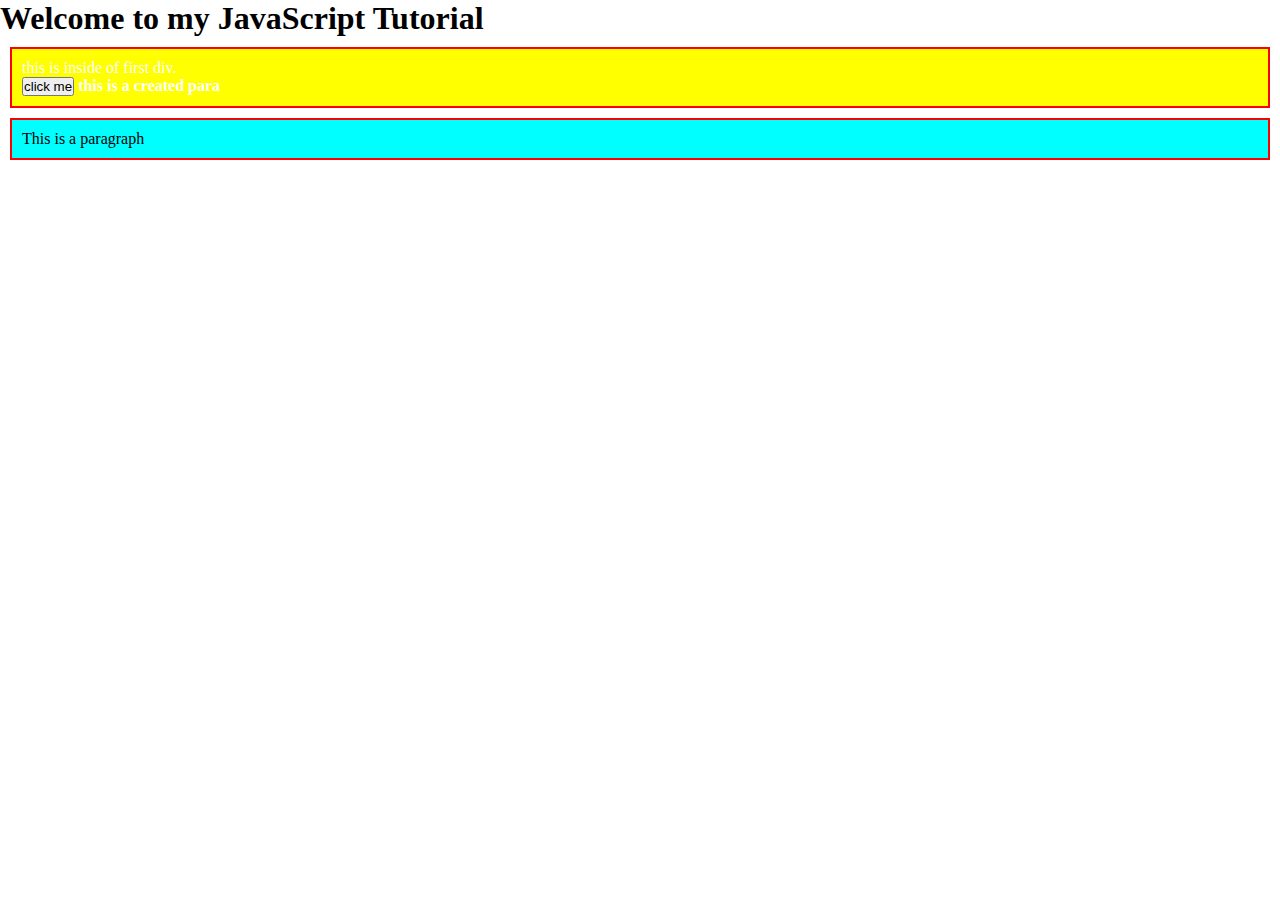
<file: Code_With_Harry_Js_Tutorial/index.html>
<!DOCTYPE html>
<html lang="en">

<head>
    <meta charset="UTF-8">
    <meta name="viewport" content="width=device-width, initial-scale=1.0">
    <title>JavaScript Tutorial</title>
</head>

<body>
    <h1>Welcome to my JavaScript Tutorial</h1>
    <div id="firstcontainer" class="container">
        <p>this is inside of first div.</p>
        <button id="click" onclick="clicked()">click me</button>
    </div>
    <div class="container">
        <p>This is a paragraph</p>
        <p id="demo"></p>
    </div>
    <script src="index.js"></script>
    <style>
        *{
            margin: 0px;
            padding: 0px;

        }
    .container{
            border: 2px solid red;
            margin: 10px;
            padding: 10px;
            background-color: cyan;

        }
    .bg-primary{
        background-color: blueviolet;
    }
    .text-success{
        color: white;
    }
    </style>
        
</body>

</html>
</file>
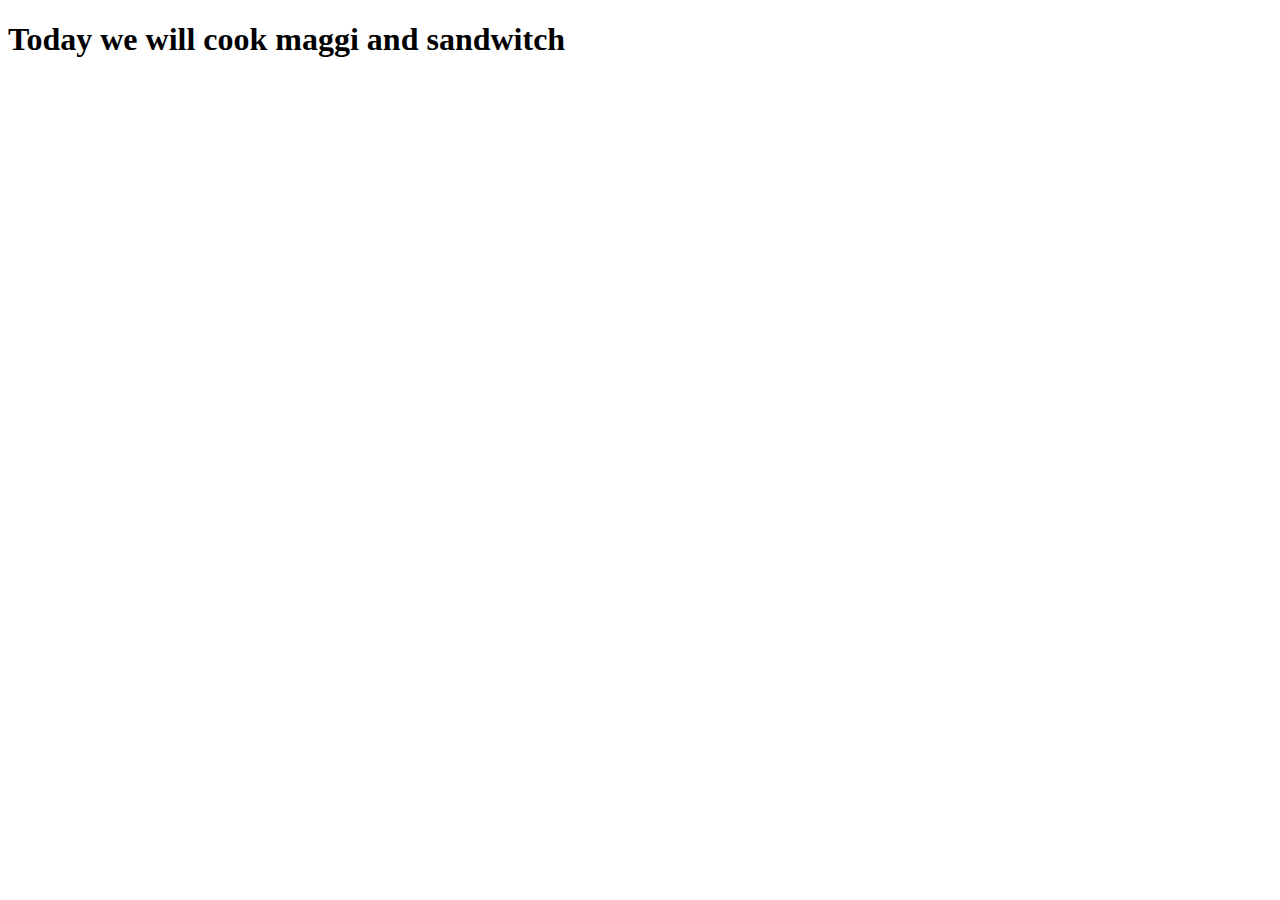
<file: function_javascript/index.html>
<!DOCTYPE html>
<html lang="en">

<head>
    <meta charset="UTF-8">
    <meta http-equiv="X-UA-Compatible" content="IE=edge">
    <meta name="viewport" content="width=device-width, initial-scale=1.0">
    <title>Function</title>
</head>

<body>
    <h1>Today we will cook maggi and sandwitch</h1>
    <script src="cookMaggi.js"></script>
    <script src="makeSandwitch.js"></script>
</body>

</html>
</file>
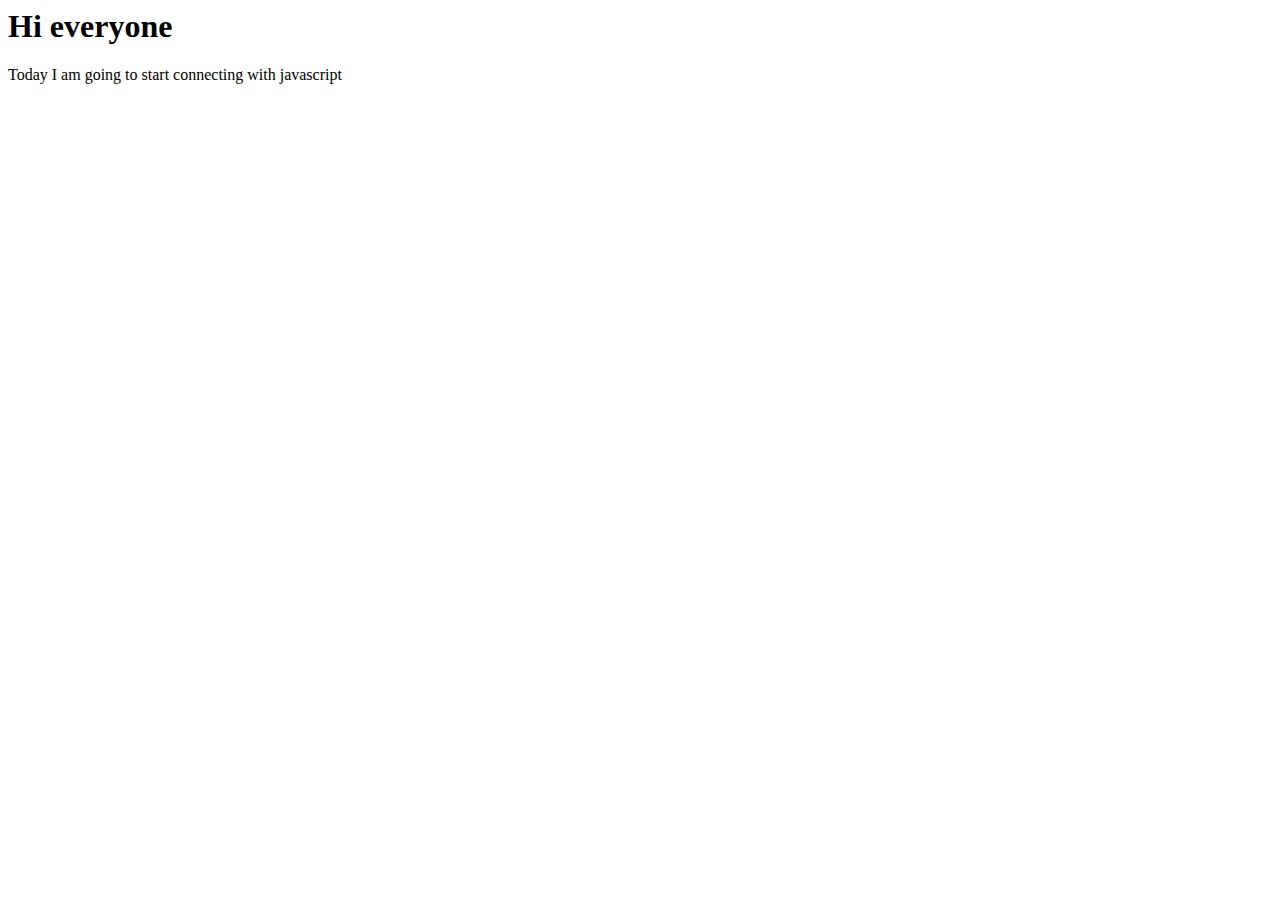
<file: NewContentsJavaScript/index.html>
<html lang="en">

<head>
    <meta charset="UTF-8">
    <meta name="viewport" content="width=device-width, initial-scale=1.0">
    <title>First HTML File</title>
</head>

<body>
    <h1>Hi everyone</h1>
    <p>Today I am going to start connecting with javascript</p>

    <script src="firstP1.js">
        
    </script>
    <script src="Datatype.js"></script>
</body>

</html>
</file>
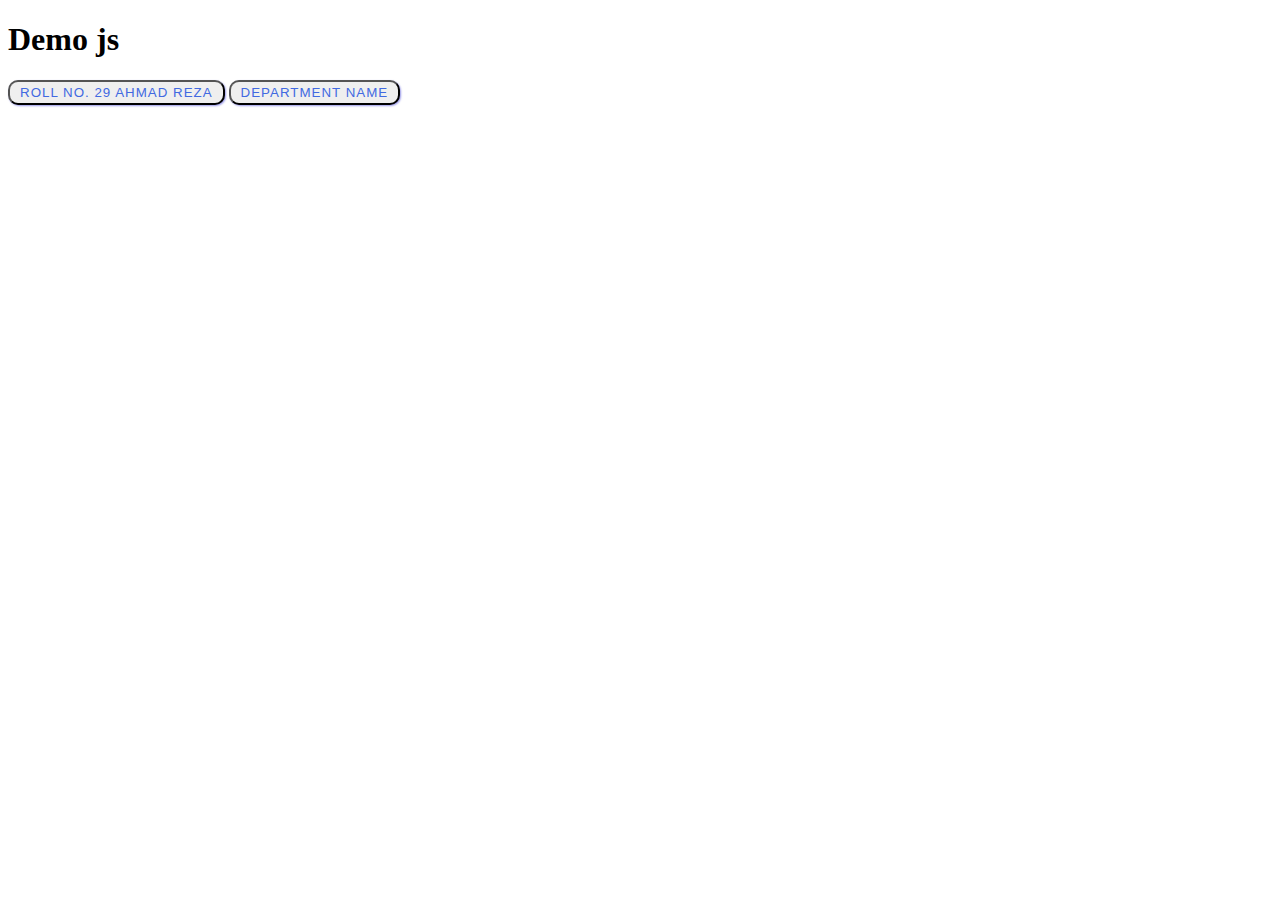
<file: Basics/demo.html>
<!DOCTYPE html>
<html lang="en">

<head>
    <meta charset="UTF-8">
    <meta http-equiv="X-UA-Compatible" content="IE=edge">
    <meta name="viewport" content="width=device-width, initial-scale=1.0">
    <title>Demo js</title>
    <link rel="stylesheet" href="Demo.css">
</head>

<body>
    <h1>Demo js</h1>
    <button> Roll No. 29 Ahmad Reza</button>
    <button>Department name</button>
    <script src="FirstJavaScript.js"></script>

</body>

</html>
</file>
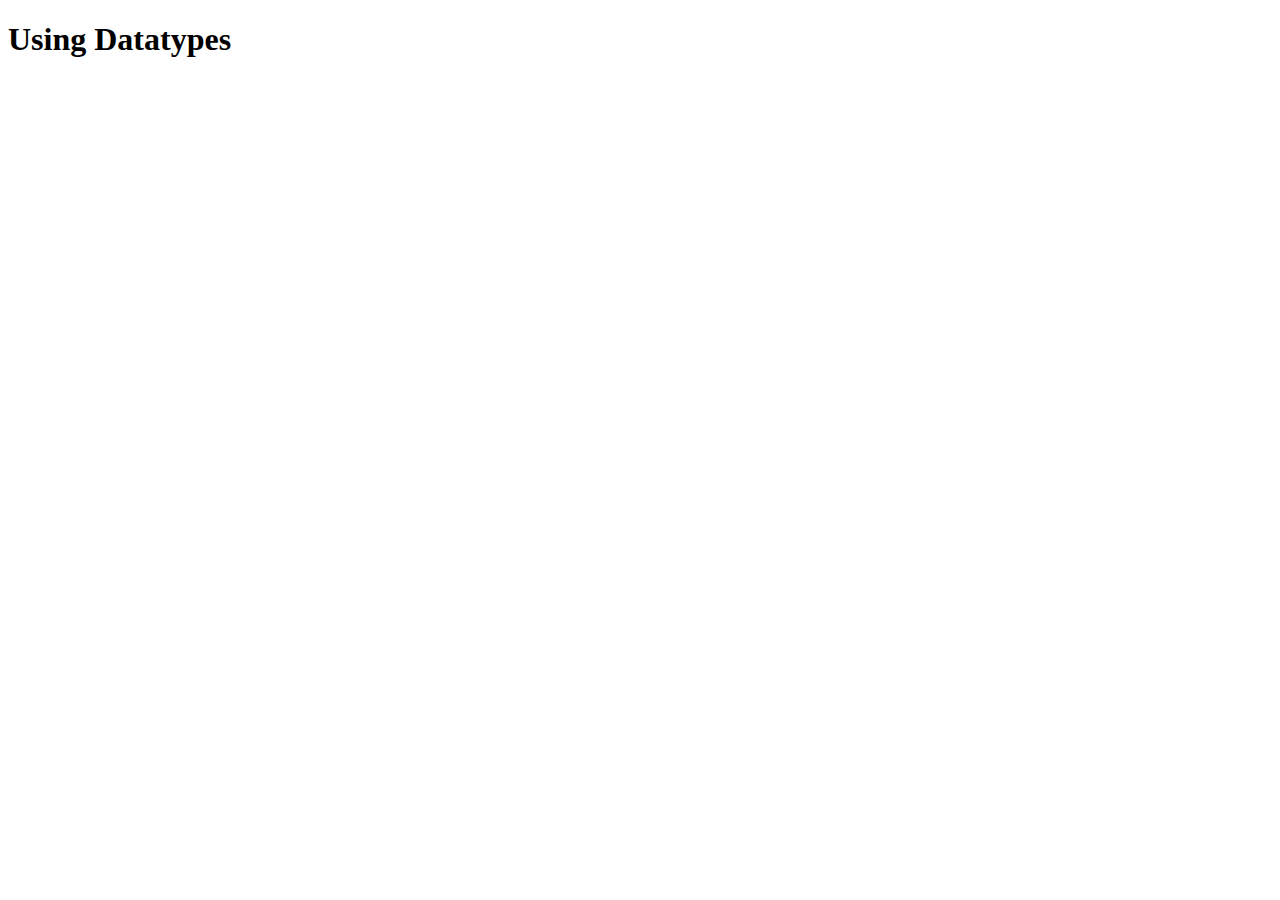
<file: Basics/Loops_switchs_controlstatement/datatypes.html>
<!DOCTYPE html>
<html lang="en">

<head>
    <meta charset="UTF-8">
    <meta http-equiv="X-UA-Compatible" content="IE=edge">
    <meta name="viewport" content="width=device-width, initial-scale=1.0">
    <title>DataTypes</title>
</head>

<body>
    <h1>Using Datatypes</h1>

    <script>
        var sym = Symbol("Sym");
        console.log(typeof sym);
        // Boolean
        var bool = true;
        console.log(typeof bool);

        // Number
        var num = 5;
        console.log(typeof num);

        // null
        var nulled = null;
        console.log(typeof nulled);

        // bigint
        var bigint = 1234567890123456789012345678901234567890n; 
        console.log(typeof bigint);

        // String
        var str = "Hello World";
        console.log(typeof str);
    </script>
</body>

</html>
</file>
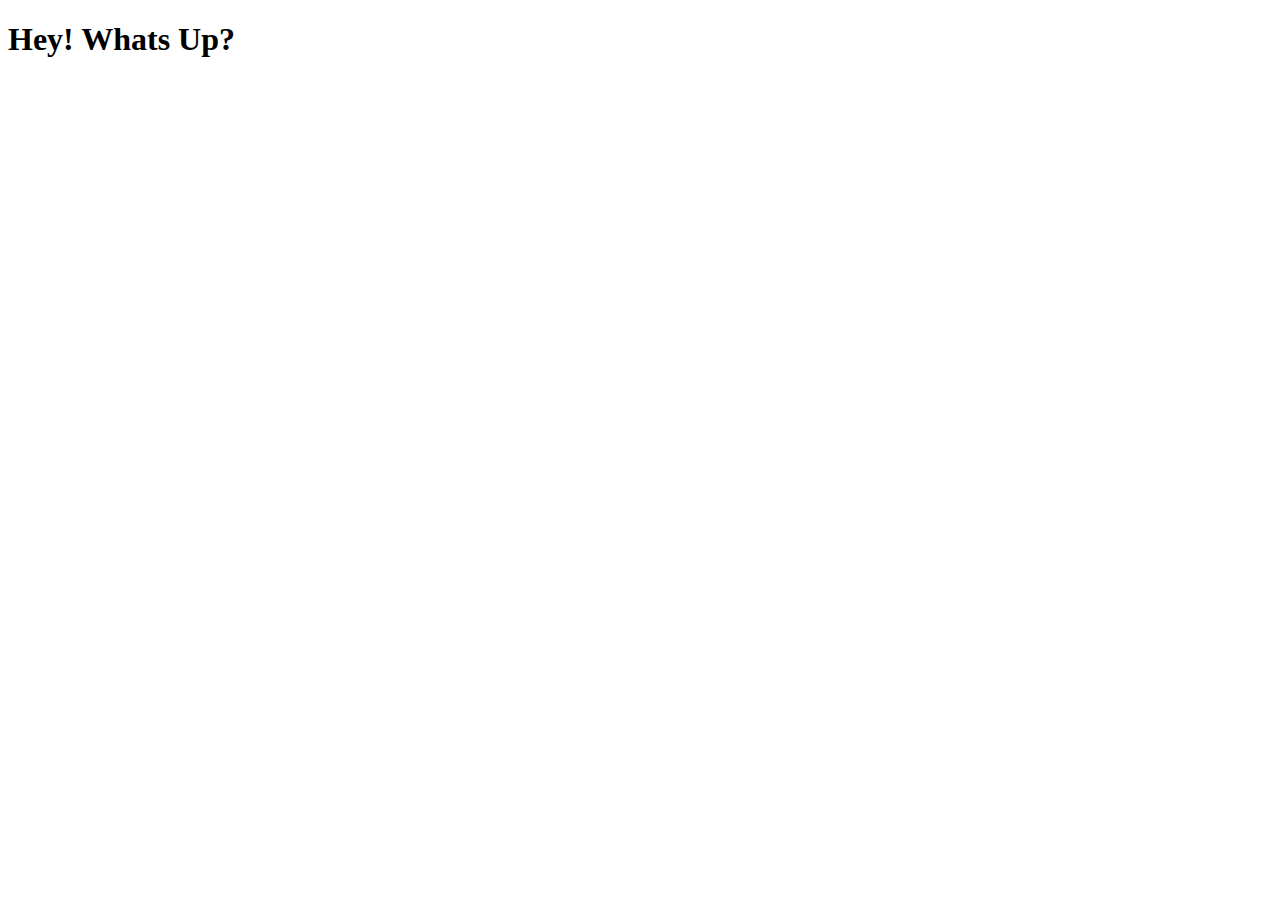
<file: Basics/Loops_switchs_controlstatement/If_else.html>
<!DOCTYPE html>
<html lang="en">

<head>
    <meta charset="UTF-8">
    <meta http-equiv="X-UA-Compatible" content="IE=edge">
    <meta name="viewport" content="width=device-width, initial-scale=1.0">
    <title>Greetings</title>
</head>

<body>
    <h1>Hey! Whats Up?</h1>

    <script>
        var time = prompt("Hey Whats the time: ");

        if (time > 5 && time < 12) {
            alert("Good Morning");
            (time > 9) ? alert("Do your Breakfast") : alert("Do some exercise first");
            // if(time > 9){
            //     alert("Do your Breakfast");
            // }else{
            //     alert("Do some exercise first");
            // }
        }
        else if (time > 12 && time < 17) {
            alert("Good Afternoon")
        }
        else if (time > 17 && time < 21) {
            alert("Good Evening");
        }
        else {
            alert("Good Night");
        }
    </script>
</body>

</html>
</file>
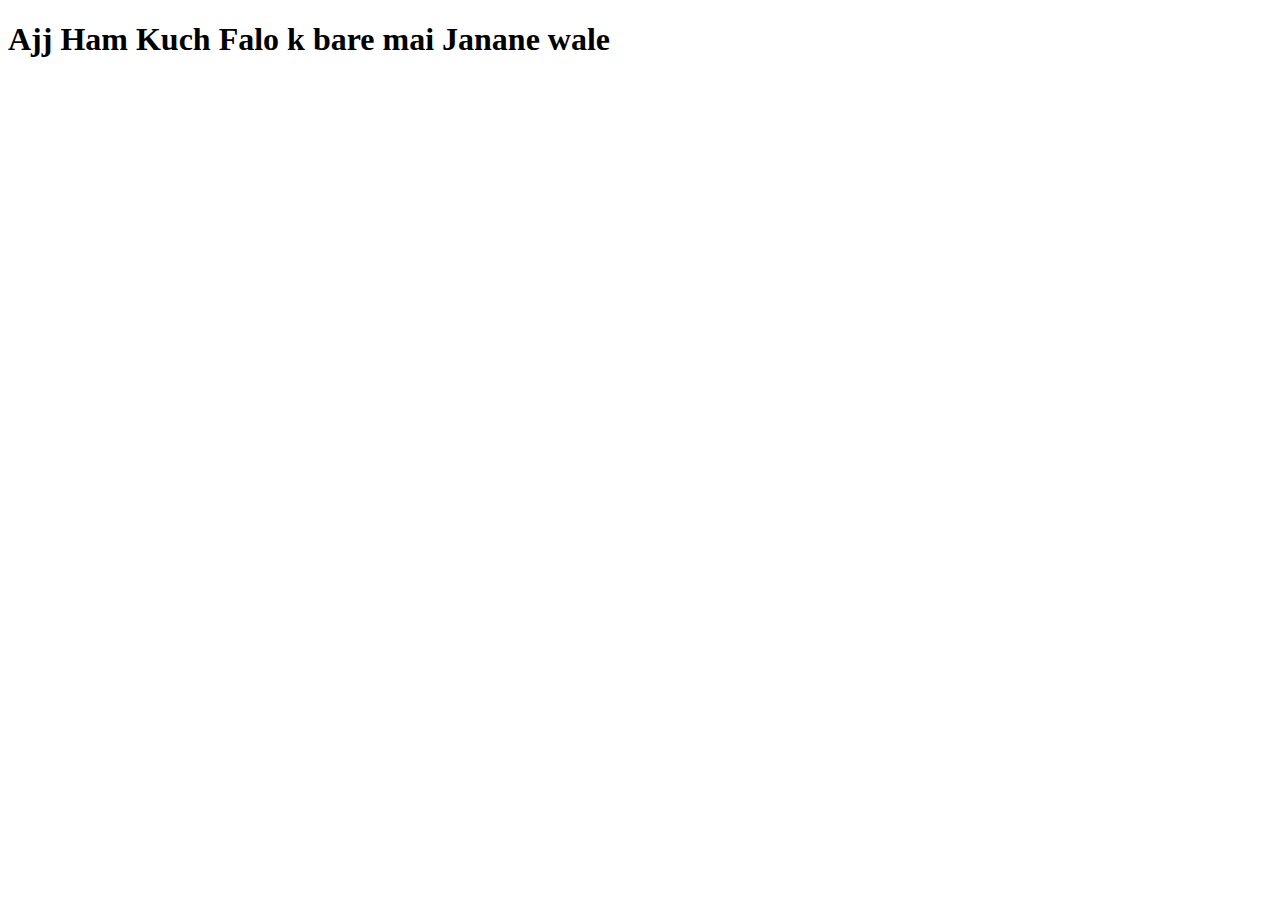
<file: Basics/Loops_switchs_controlstatement/switchcase.html>
<!DOCTYPE html>
<html lang="en">

<head>
    <meta charset="UTF-8">
    <meta http-equiv="X-UA-Compatible" content="IE=edge">
    <meta name="viewport" content="width=device-width, initial-scale=1.0">
    <title>Fal</title>
</head>

<body>
    <h1>Ajj Ham Kuch Falo k bare mai Janane wale</h1>
</body>
<script>
    var fruittype = prompt("Konsa fal chaiye?");
    switch (fruittype) {
        case 'Narangi':
            console.log('Narangi hai 60rs Kilo.');
            break;
        case 'Sabe':
            console.log('Sabe hai 180rs Kilo');
            break;
        case 'Kele':
            console.log('Kele are 35rs Kilo.');
            break;
        case 'Amrudh':
            console.log('Amrudh hai 80rs Kilo.');
            break;
        case 'Aam':
            console.log('Aam diya 300rs Dozen.');
            break;
        case 'Papita':
            console.log('Aam ne Papita dono 300rs Dozen.');
            break;
        default:
            console.log(`${fruittype} aaj khatam hogya kal ayega.`);
    }
    console.log("Orr Kuch chaiye hukum?");
</script>

</html>
</file>
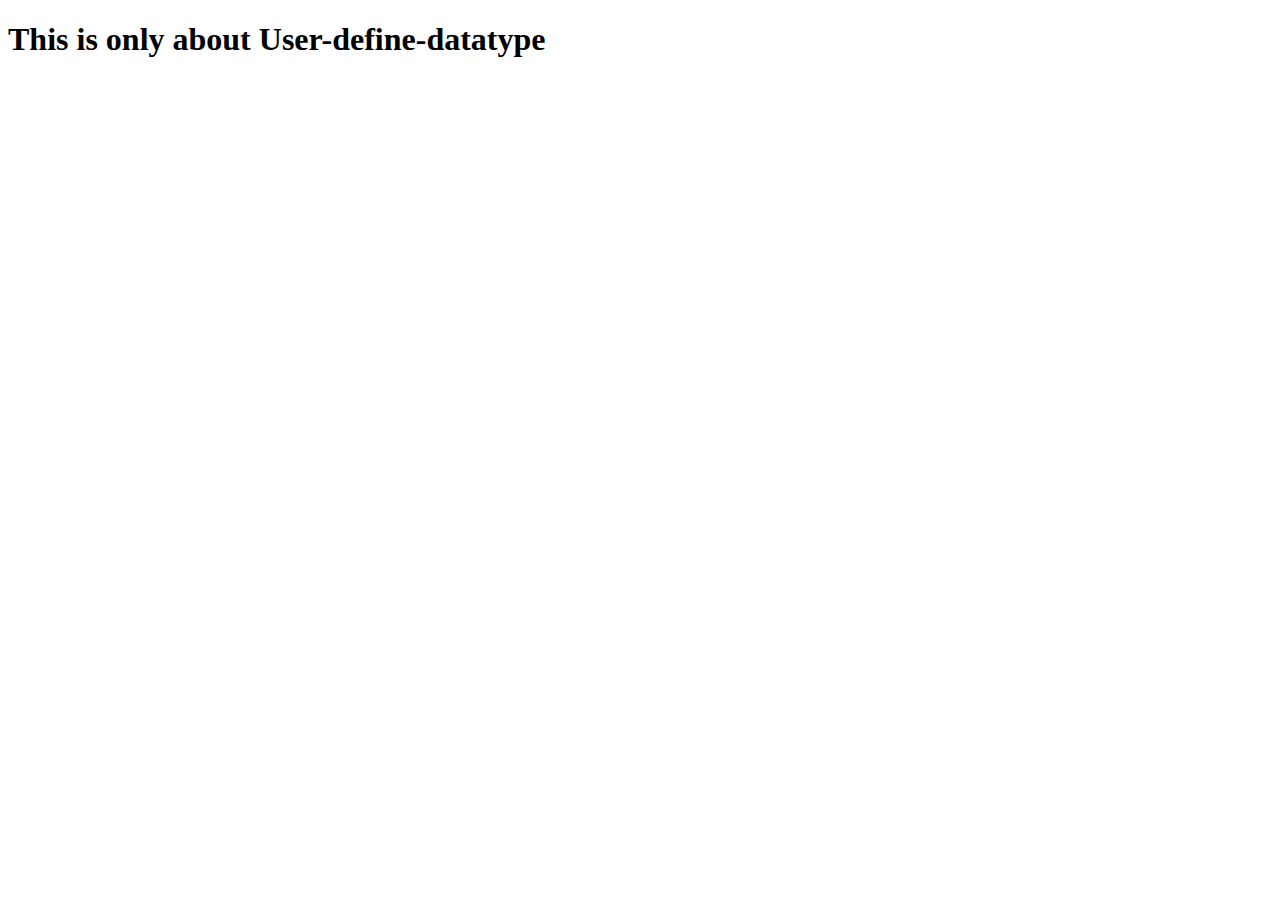
<file: Basics/Loops_switchs_controlstatement/user_define_datatype.html>
<!DOCTYPE html>
<html lang="en">
<head>
    <meta charset="UTF-8">
    <meta http-equiv="X-UA-Compatible" content="IE=edge">
    <meta name="viewport" content="width=device-width, initial-scale=1.0">
    <title>User-define-datatype </title>
</head>
<body>
    <h1>This is only about User-define-datatype</h1>

    <script>
        //Objects

        let animal = {
           name: "Cow",
           legs: 4 
        }
        // Dot Notation
        console.log(animal.name);

        let legsProp = " legs"
        //Bracket Notation
        console.log(animal[legsProp]);


        // Arrays are the list of item
        let selectBooks = ["The Rudest Book Ever", "Think and grow Rich", "The honesty is the best policy"];
        console.log(selectBooks[1]); //o/p: Think and grow Rich
        console.log(selectBooks.length);//o/p: 3


        //Function

        function namasteworld(name, lastName){
            console.log("Nameste "+ name + " " + lastName);

        }
        namasteworld("Vikram", "Gupta")
        namasteworld("Ahmad" , "Reza");

        function addition(a,b){
            return a+b;
        }    
        console.log(addition(4,9));

    </script>
</body>
</html>
</file>
<file: Basics/Demo.css>
button {
    font-family: Arial, Helvetica, sans-serif;
    letter-spacing: 1px;
    text-transform: uppercase;
    text-align: center;
    border: 2px solid rgb(red, green, blue);
    background-color: rgba(red, green, blue, alpha);
    color: royalblue;
    box-shadow: 1px 1px 2px rgba(0, 0, 200, 0.4);
    border-radius: 10px;
    padding: 3px 10px;
    display: inline-block;
    cursor: pointer;
}
</file>
